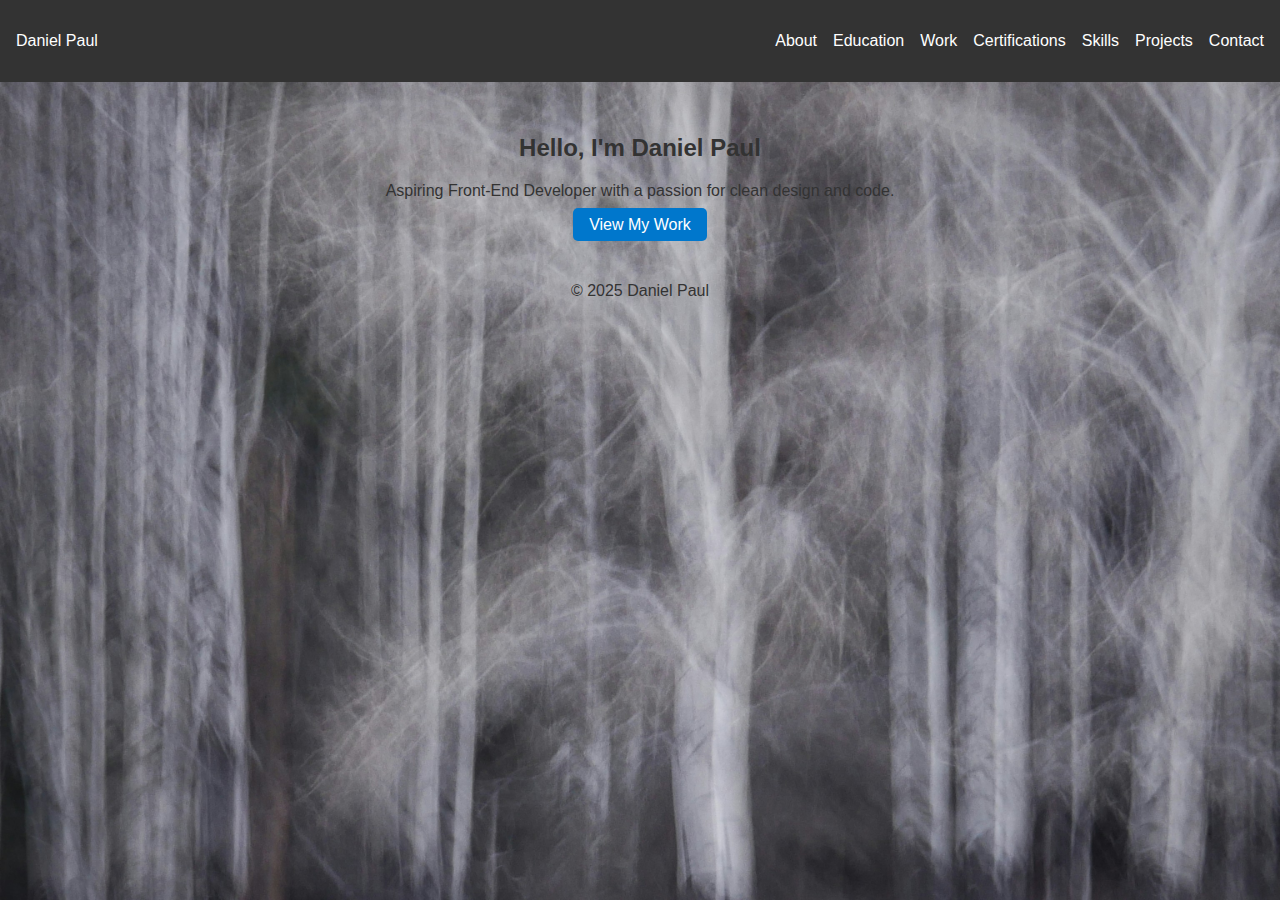
<file: index.html>
<!DOCTYPE html>
<html lang="en">
<head>
  <meta charset="UTF-8" />
  <meta name="viewport" content="width=device-width, initial-scale=1.0"/>
  <title>Your Name | Portfolio</title>
  <link rel="stylesheet" href="css/styles.css" />
  <link rel="stylesheet" href="css/style1.css" />
</head>
<body>
  <header>
    <!--nav>
      <h1>Daniel Paul</h1>
      <ul>
        <li><a href="index.html">Home</a></li>
        <li><a href="projects.html">Projects</a></li>
        <li><a href="contact.html">Contact</a></li>
      </ul>
    </nav-->
    <nav class="navbar">
      <div class="logo">Daniel Paul</div>
      <ul class="nav-links">
          <li><a href="#about">About</a></li>
          <li><a href="#education">Education</a></li>
          <li><a href="#work">Work</a></li>
          <li><a href="#certifications">Certifications</a></li>
          <li><a href="#skills">Skills</a></li>
          <li><a href="#projects">Projects</a></li>
          <li><a href="contact.html">Contact</a></li>
      </ul>
  </nav>
  </header>

  <section class="intro">
    <h2>Hello, I'm Daniel Paul</h2>
    <p>Aspiring Front-End Developer with a passion for clean design and code.</p>
    <a href="projects.html" class="button">View My Work</a>
  </section>
  

  <footer style="text-align:center;">
    <p>&copy; 2025 Daniel Paul</p>
  </footer>
</body>
</html>
</file>
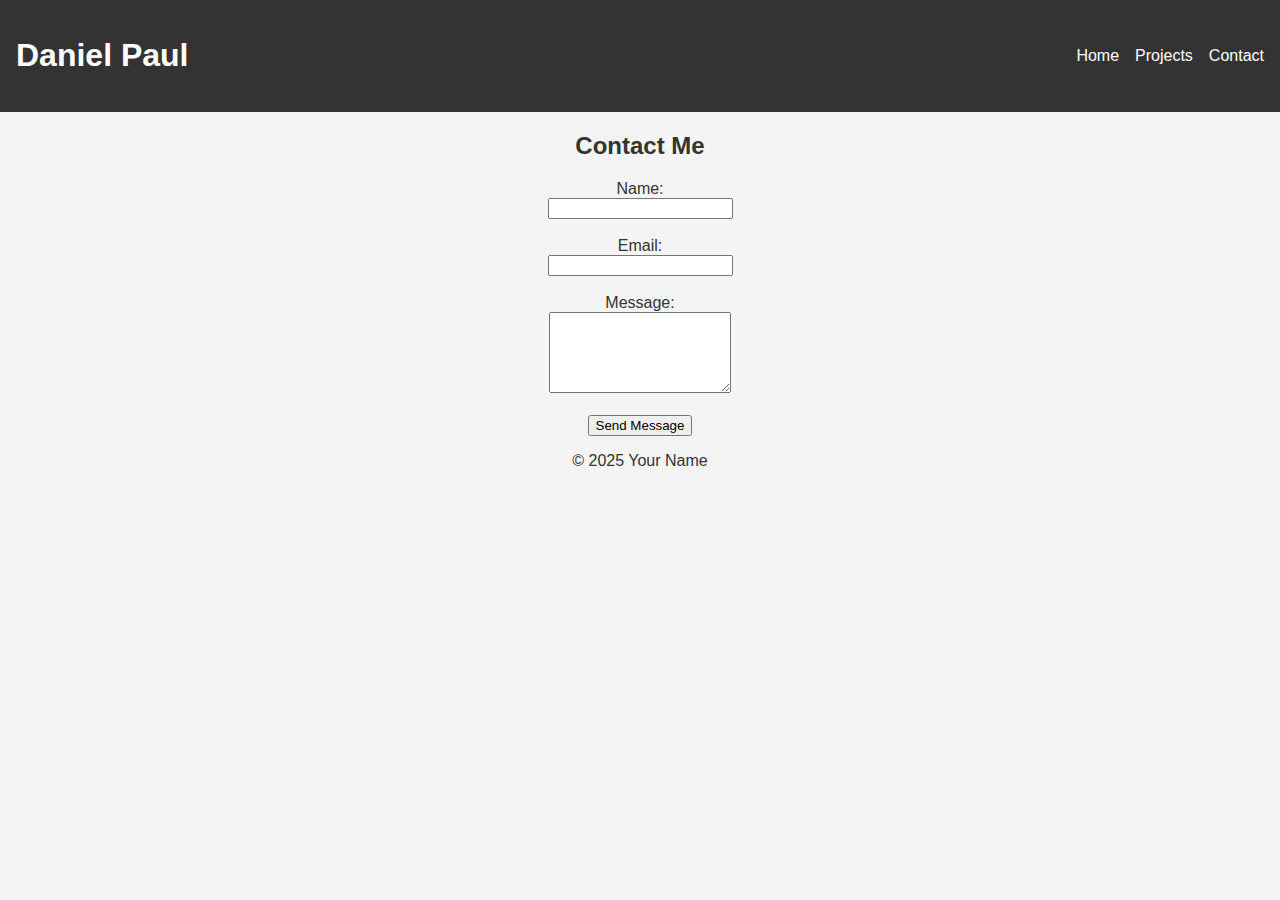
<file: contact.html>
<!DOCTYPE html>
<html lang="en">
<head>
  <meta charset="UTF-8" />
  <meta name="viewport" content="width=device-width, initial-scale=1.0"/>
  <title>Contact | Your Name</title>
  <link rel="stylesheet" href="css/styles.css" />
</head>
<body>
  <header>
    <nav>
      <h1>Daniel Paul</h1>
      <ul>
        <li><a href="index.html">Home</a></li>
        <li><a href="projects.html">Projects</a></li>
        <li><a href="contact.html">Contact</a></li>
      </ul>
    </nav>
  </header>

  <section style="text-align:center;">
    <h2>Contact Me</h2>
    <!-- Form with Formspree action -->
    <form action="https://formspree.io/f/xwplradv" method="POST">
      <label for="name">Name:</label><br>
      <input type="text" id="name" name="name" required><br><br>

      <label for="email">Email:</label><br>
      <input type="email" id="email" name="email" required><br><br>

      <label for="message">Message:</label><br>
      <textarea id="message" name="message" rows="5" required></textarea><br><br>

      <button type="submit">Send Message</button>
    </form>
  </section>

  <footer style="text-align:center;">
    <p>&copy; 2025 Your Name</p>
  </footer>
</body>
</html>
</file>
<file: css/styles.css>
body {
    font-family: Arial, sans-serif;
    margin: 0;
    padding: 0;
    background-color: #f4f4f4;
    color: #333;
  }
  
  header {
    background-color: #333;
    color: white;
    padding: 1rem;
  }
  
  nav {
    display: flex;
    justify-content: space-between;
    align-items: center;
  }
  
  nav ul {
    list-style: none;
    display: flex;
    gap: 1rem;
  }
  
  nav a {
    color: white;
    text-decoration: none;
  }
  
  .intro {
    text-align: center;
    padding: 2rem;
  }
  
  .button {
    padding: 0.5rem 1rem;
    background-color: #0077cc;
    color: white;
    border-radius: 5px;
    text-decoration: none;
  }
</file>
<file: css/style1.css>
body {
    background-image: url('bg.jpg');
    background-size: cover;
    background-position: center;
    background-repeat: no-repeat;
    margin: 0;
    min-height: 100vh;
}
</file>
